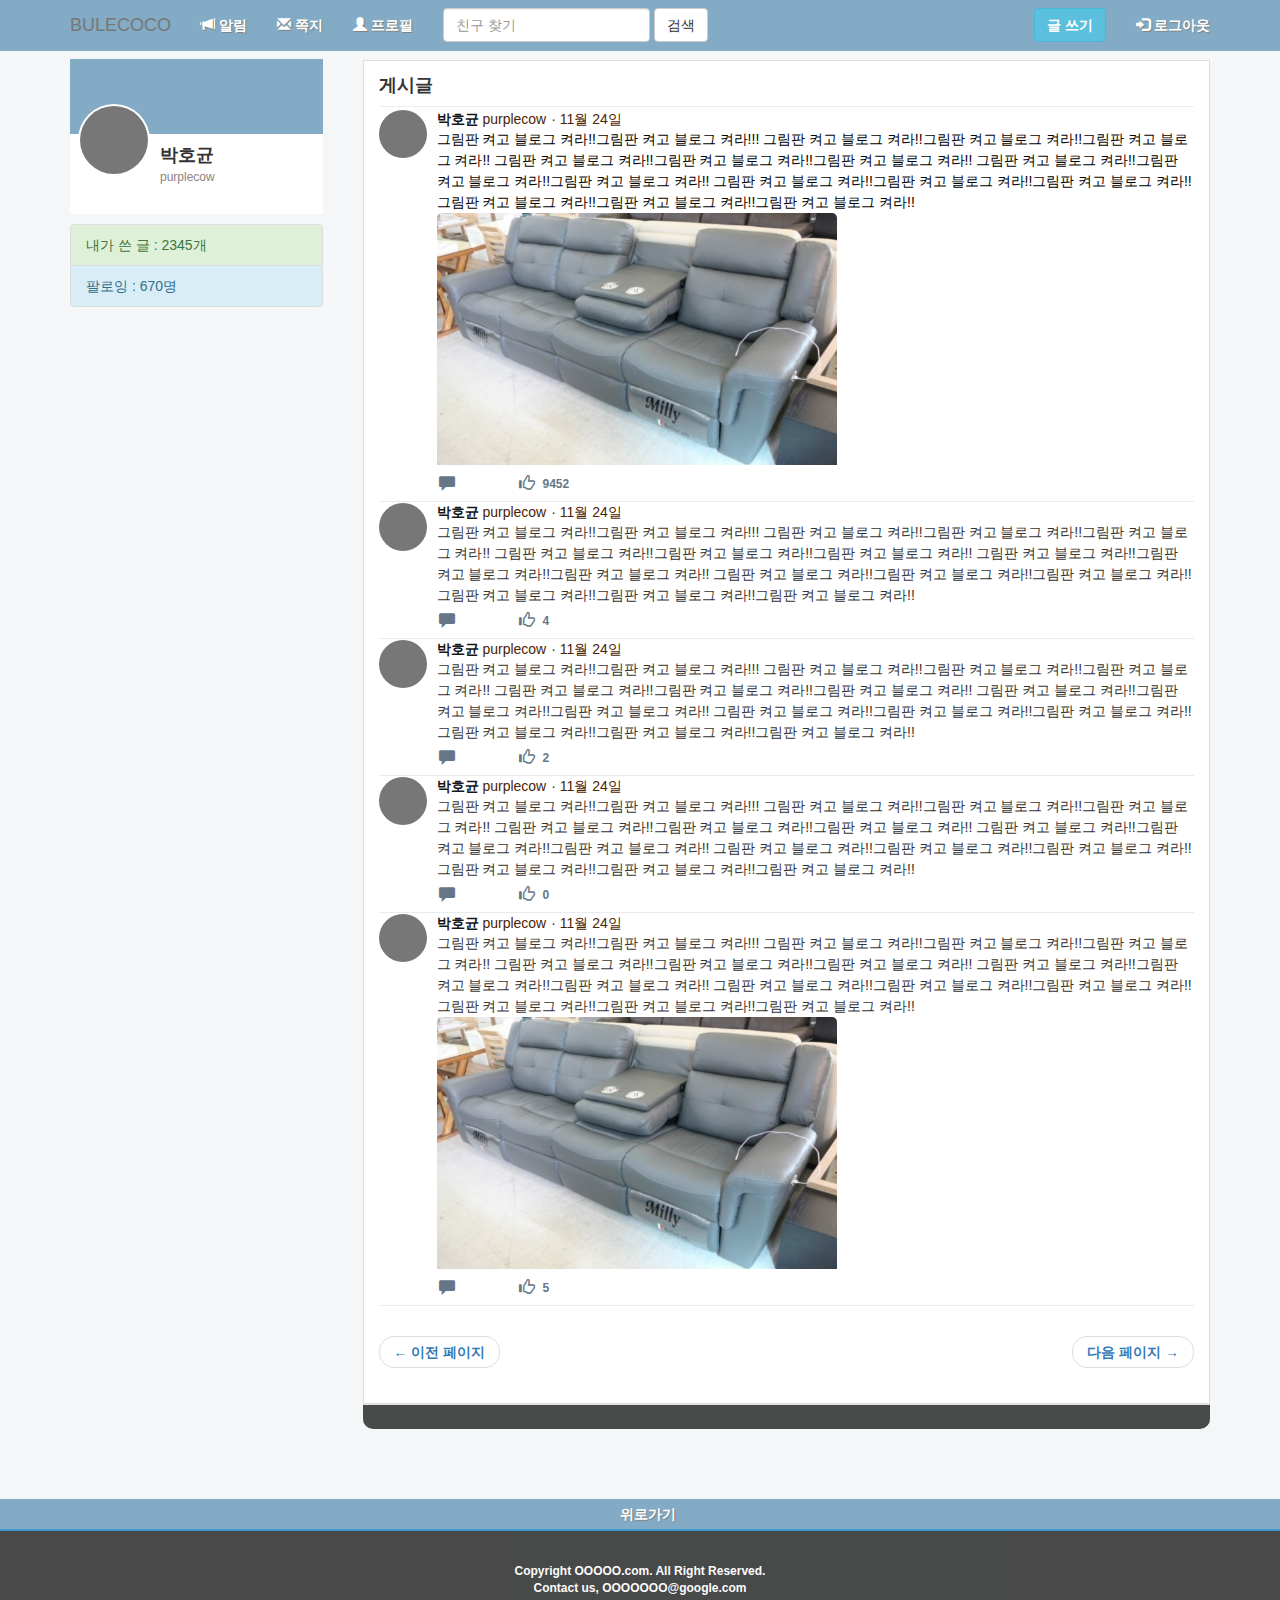
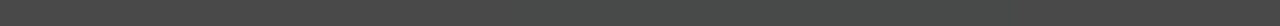
<file: html/index.html>
<!DOCTYPE html>
<html lang="ko">

<head>
  <meta charset="utf-8">
  <meta http-equiv="X-UA-Compatible" content="IE=edge">
  <meta name="viewport" content="width=device-width, initial-scale=1">
  <title>SNS Project</title>
  <link href="../css/bootstrap.min.css" rel="stylesheet">
  <link href="../css/style.css" rel="stylesheet" />

</head>

<body>

  <nav class="navbar navbar-default navbar-fixed-top" style="background-color:#83abc6;">
    <div class="container center-block">
      <!-- Brand and toggle get grouped for better mobile display -->
      <div class="navbar-header">
        <button type="button" class="navbar-toggle collapsed" data-toggle="collapse" data-target="#bs-example-navbar-collapse-1">
          <span class="sr-only">Toggle navigation</span>
          <span class="icon-bar"></span>
          <span class="icon-bar"></span>
          <span class="icon-bar"></span>
        </button>
        <a class="navbar-brand" href="#">BULECOCO</a>
      </div>
      <!-- Collect the nav links, forms, and other content for toggling -->
      <div class="collapse navbar-collapse" id="bs-example-navbar-collapse-1">
        <ul class="nav navbar-nav">
          <li>
            <a href="#" data-toggle="dropdown" aria-haspopup="true" aria-expanded="false" style="font-weight: bold; color:white; text-shadow: 1px 1px 1px grey;">
              <span class="glyphicon glyphicon-bullhorn"></span>&nbsp;알림
            </a>
            <span class="caret"></span>
            <ul class="dropdown-menu" role="menu" aria-labelledby="dLabel">
              <a href="#">
                <li class="nav_dropdown_menu_li">
                  <div class="row" style="width: 100%">
                    <img class="nav_content_img" src="../img/circle.gif" />
                    <div class="nav_text">
                      <div class="nav_text_box1">
                        <div class="text_count">
                          <span><strong>사용자</strong>님이 <strong>장소</strong>에 게시글을 올렸습니다.</span>
                        </div>
                      </div>
                      <div class="nav_text_box2">
                        <span>오전 4:49 - 2017년 11월 24일</span>
                      </div>
                    </div>
                  </div>
                </li>
              </a>
              <a href="#">
                <li class="nav_dropdown_menu_li">
                  <div class="row" style="width: 100%">
                    <img class="nav_content_img" src="../img/circle.gif" />
                    <div class="nav_text">
                      <div class="nav_text_box1">
                        <div class="text_count">
                          <span><strong>사용자</strong>님이 <strong>장소</strong>에 게시글을 올렸습니다.</span>
                        </div>
                      </div>
                      <div class="nav_text_box2">
                        <span>오전 4:49 - 2017년 11월 24일</span>
                      </div>
                    </div>
                  </div>
                </li>
              </a>
              <a href="#">
                <li class="nav_dropdown_menu_li">
                  <div class="row" style="width: 100%">
                    <img class="nav_content_img" src="../img/circle.gif" />
                    <div class="nav_text">
                      <div class="nav_text_box1">
                        <div class="text_count">
                          <span><strong>사용자</strong>님이 <strong>장소</strong>에 게시글을 올렸습니다.</span>
                        </div>
                      </div>
                      <div class="nav_text_box2">
                        <span>오전 4:49 - 2017년 11월 24일</span>
                      </div>
                    </div>
                  </div>
                </li>
              </a>

            </ul>
          </li>


          <li>
            <a href="#" data-toggle="dropdown" aria-haspopup="true" aria-expanded="false" style="font-weight: bold; color:white; text-shadow: 1px 1px 1px grey;">
              <span class="glyphicon glyphicon-envelope"></span>&nbsp;쪽지
            </a>

            <span class="caret"></span>
            <ul class="dropdown-menu" role="menu" aria-labelledby="dLabel">
              <a href="#">
                <li class="nav_dropdown_menu_li">
                  <div class="row" style="width: 100%">
                    <img class="nav_content_img" src="../img/circle.gif" />
                    <div class="nav_text">
                      <div class="nav_text_box1">
                        <span><strong>사용자</strong></span>
                      </div>
                      <div class="nav_text_box2">
                        <div class="text_count">
                          <span>다했다했다했다했다했다했다했다했다했다했다했다했다</span>
                        </div>
                      </div>
                      <div class="nav_text_box3">
                        <span>12월 1일</span>
                      </div>
                    </div>
                  </div>
                </li>
              </a>
              <a href="#">
                <li class="nav_dropdown_menu_li">
                  <div class="row" style="width: 100%">
                    <img class="nav_content_img" src="../img/circle.gif" />
                    <div class="nav_text">
                      <div class="nav_text_box1">
                        <span><strong>사용자</strong></span>
                      </div>
                      <div class="nav_text_box2">
                        <div class="text_count">
                          <span>다했다했다했다했다했다했다했다했다했다했다했다했다</span>
                        </div>
                      </div>
                      <div class="nav_text_box3">
                        <span>12월 1일</span>
                      </div>
                    </div>
                  </div>
                </li>
              </a>
              <a href="#">
                <li class="nav_dropdown_menu_li">
                  <div class="row" style="width: 100%">
                    <img class="nav_content_img" src="../img/circle.gif" />
                    <div class="nav_text">
                      <div class="nav_text_box1">
                        <span><strong>사용자</strong></span>
                      </div>
                      <div class="nav_text_box2">
                        <div class="text_count">
                          <span>다했다했다했다했다했다했다했다했다했다했다했다했다</span>
                        </div>
                      </div>
                      <div class="nav_text_box3">
                        <span>12월 1일</span>
                      </div>
                    </div>
                  </div>
                </li>
              </a>

            </ul>
          </li>

          <li>
            <a href="#" data-toggle="modal" data-target="#profileModal" style="font-weight: bold; color:white; text-shadow: 1px 1px 1px grey; outline: none;">
              <span class="glyphicon glyphicon-user"></span>&nbsp;프로필
            </a>
            <!-- Modal -->
            <div class="modal fade" id="profileModal" tabindex="-1" role="dialog" aria-labelledby="profileModalLabel" aria-hidden="true">
              <div class="modal-dialog" role="document">

                <!-- profile view -->
                <div class="panel panel-profile">


                  <!-- profile body -->
                  <div class="panel-body">
                    <button type="button" class="close" data-dismiss="modal" aria-label="Close"><span aria-hidden="true">&times;</span></button>
                    <div class="row">
                      <div class="col-lg-12">

                        <!-- profile form -->
                        <form id="profile-form" action="#" method="post" role="form">
                          <h2>프로필 수정</h2>

                          <!-- insert id -->
                          <div class="form-group">
                            <input type="text" name="id" id="id" tabindex="1" class="form-control" placeholder="아이디" value="">
                          </div>

                          <!-- insert username -->
                          <div class="form-group">
                            <input type="text" name="username" id="username" tabindex="1" class="form-control" placeholder="닉네임" value="">
                          </div>

                          <!-- insert email -->
                          <div class="form-group">
                            <input type="email" name="email" id="email" tabindex="1" class="form-control" placeholder="이메일" value="">
                          </div>

                          <!-- insert password -->
                          <div class="form-group">
                            <input type="password" name="password" id="password" tabindex="2" class="form-control" placeholder="비밀번호">
                          </div>

                          <!-- register button -->
                          <div class="form-group">
                            <div class="row">
                              <div class="col-sm-6 col-sm-offset-3">
                                <input type="submit" name="profile-submit" id="profile-submit" tabindex="4" class="form-control btn btn-profile" value="정보수정">
                              </div>
                            </div>
                          </div>

                        </form>
                        <!-- end of profile form -->
                      </div>
                    </div>
                  </div>
                  <!-- end of profile body -->
                </div>
                <!-- end of profile view -->
              </div>
              <!-- end of modal-dialog -->
            </div>
            <!-- end of modal fade & modal -->

          </li>
        </ul>
        <form class="navbar-form navbar-left" role="search">
          <div class="form-group">
            <label class="sr-only" for="form-control">친구 찾기</label>
            <input type="text" class="form-control" placeholder="친구 찾기">
          </div>
          <button type="submit" class="btn btn-default">검색</button>
        </form>
        <ul class="nav navbar-nav navbar-right">
          <li><a href="#" style="font-weight: bold; color:white; text-shadow: 1px 1px 1px grey;"><span class="glyphicon glyphicon-log-in"></span>&nbsp;로그아웃</a></li>
        </ul>
        <form class="navbar-form navbar-right">
          <button type="button" class="btn btn-info" data-toggle="modal" data-target="#writeModal" style="font-weight:bold; outline: none;">
            글 쓰기
          </button>

          <!-- Modal -->
          <div class="modal fade" id="writeModal" tabindex="-1" role="dialog" aria-labelledby="myModalLabel" aria-hidden="true">
            <div class="modal-dialog">
              <div class="modal-content">
                <div class="modal-header" style="background-color:#83abc6; border-radius: 6px 6px 0 0;">
                  <button type="button" class="close" data-dismiss="modal" aria-label="Close"><span aria-hidden="true">&times;</span></button>
                  <h4 class="modal-title" id="writeLabel" style="color: #fff;">게시글 쓰기</h4>
                </div>
                <form id="write-form" action="#" method="post" role="form">
                  <div class="modal-body">
                    <textarea rows="44" name="status" class="writeTextArea"></textarea>
                  </div>
                  <div class="modal-footer">
                    <button type="button" class="btn btn-default" data-toggle="tooltip" data-placement="top" title="사진 또는 동영상 추가하기" style="float:left;">
                    <span class="glyphicon glyphicon-picture"></span>
                  </button>
                    <button type="button" class="btn btn-default" data-dismiss="modal">취소</button>
                    <button type="button" class="btn btn-primary">저장</button>
                  </div>
                </form>
              </div>
            </div>
          </div>
        </form>

      </div>
      <!-- /.navbar-collapse -->
    </div>
    <!-- /.container-fluid -->
  </nav>
  <!-- end of nav -->

  <div class="container">
    <div class="row">
      <div class="col-md-3">
        <div class="sidebar">
          <div class="sidebarProfile">
            <a class="profileCardLink" href="#" aria-hidden="true"></a>
            <div class="profileCardContent">
              <a class="profileImgLink" href="#" title="nickname" aria-hidden="true">
                <img src="../img/circle.gif" alt="70x70" class="img-circle" width="70" height="70">
              </a>

              <div class="profileUseridAndNick">
                <div class="userid">
                  <a href="#" style="color: inherit!important;">박호균</a>
                </div>
                <span class="userNick">
                  <a class="uN" href="#">purplecow</a>
                </span>
              </div>

            </div>
          </div>
        </div>

        <div class="sidebar2">
          <div class="list-group">
            <a href="#" class="list-group-item list-group-item-success" data-toggle="tooltip" data-placement="top" title="내가 쓴 글 2345개">
            내가 쓴 글 : 2345개
          </a>
            <a href="#" class="list-group-item list-group-item-info" data-toggle="modal" data-target="#followModal" title="팔로잉 670명">
            팔로잉 : 670명
          </a>
          </div>

          <!-- Modal -->
          <div class="modal fade" id="followModal" tabindex="-1" role="dialog" aria-labelledby="myModalLabel" aria-hidden="true">
            <div class="modal-dialog">
              <div class="modal-content">
                <div class="modal-header" style="background-color:#83abc6; border-radius: 6px 6px 0 0;">
                  <button type="button" class="close" data-dismiss="modal" aria-label="Close"><span aria-hidden="true">&times;</span></button>
                  <h4 class="modal-title" id="writeLabel" style="color: #fff;">팔로잉 목록</h4>
                </div>

                <div class="modal-body">
                  <table class="table table-hover">
                    <thead>
                      <tr>
                        <th>No</th>
                        <th>아이디</th>
                        <th>닉네임</th>
                        <th>#</th>
                      </tr>
                    </thead>
                    <tbody>
                      <tr>
                        <td>1</td>
                        <td>박호균</td>
                        <td>purplecow</td>
                        <td>언팔로우</td>
                      </tr>
                      <tr>
                        <td>2</td>
                        <td>한광식</td>
                        <td>Mugunghwa</td>
                        <td>언팔로우</td>
                      </tr>
                      <tr>
                        <td>3</td>
                        <td>조재형</td>
                        <td>BNF KOREA</td>
                        <td>언팔로우</td>
                      </tr>
                      <tr>
                        <td>4</td>
                        <td>김준기</td>
                        <td>넷오우션</td>
                        <td>언팔로우</td>
                      </tr>
                      <tr>
                        <td>5</td>
                        <td>블루코코</td>
                        <td>BLUECOCO</td>
                        <td>언팔로우</td>
                      </tr>
                    </tbody>
                  </table>
                </div>
                <div class="modal-footer">
                  <button type="button" class="btn btn-primary" data-dismiss="modal">확인</button>
                </div>
                </form>
              </div>
            </div>
          </div>


        </div>
      </div>
      <div class="col-md-9">
        <div class="main_content_wrap">
          <div class="main_contents">
            <div class="page-header" style="margin:0px; padding-bottom:0px;">
              <h4 style="font-weight:bold;">게시글</h4>
            </div>
            <div class="timeline">
              <ol class="timeline">
                <li class="timeline_li" onMouseOver="this.style.backgroundColor='#f5f8fa';" onMouseOut="this.style.backgroundColor='#fff'">
                  <div class="tl_text">
                    <div class="content" style="margin-left:58px;">

                      <!-- 글 작정자 정보 영역 -->
                      <div class="row">
                        <div class="col-md-12">
                          <div class="content_header" style="display: flex;">
                            <a href="#" style="margin-right:5px;">
                           <img class="content_img" src="../img/circle.gif" />
                           <span class="nameGroup">
                             <strong class="uid">박호균</strong>
                           </span>
                           <span class="uname">
                              <b style="font-weight: normal">purplecow</b>
                           </span>
                         </a>
                            <small class="time" data-toggle="tooltip" data-placement="top" title="오전 4:49 - 2017년 11월 24일">
                            · 11월 24일
                         </small>
                          </div>
                        </div>
                      </div>
                      <!-- End of content_header -->

                      <!-- 글 본문 영역 -->
                      <div class="row">
                        <div class="col-md-12">

                          <!-- 모달 선택 영역 -->
                          <a href="#" style="color:#000;">
                            <div class="iconBox" data-toggle="modal" data-target="#subModal">

                              <!-- 본문 글 영역 -->
                              <div>
                                <p class="text_box">
                                  그림판 켜고 블로그 켜라!!그림판 켜고 블로그 켜라!!! 그림판 켜고 블로그 켜라!!그림판 켜고 블로그 켜라!!그림판 켜고 블로그 켜라!! 그림판 켜고 블로그 켜라!!그림판 켜고 블로그 켜라!!그림판 켜고 블로그 켜라!! 그림판 켜고 블로그 켜라!!그림판 켜고 블로그 켜라!!그림판 켜고 블로그 켜라!! 그림판 켜고 블로그 켜라!!그림판 켜고 블로그 켜라!!그림판 켜고 블로그 켜라!! 그림판 켜고 블로그 켜라!!그림판 켜고 블로그 켜라!!그림판 켜고
                                  블로그 켜라!!
                                </p>
                              </div>

                              <!-- 본문 이미지 영역 -->
                              <div class="imgBoxContainer">
                                <div class="imgBox">
                                  <div class="soleImg">
                                    <div class="imgInnerContainer">
                                      <img src="../img/f029.png" style="width:100%; height:100%" />
                                    </div>
                                  </div>
                                </div>
                              </div>
                            </div>
                          </a>

                          <!-- 글 본문 모달 -->
                          <div class="modal fade" id="subModal" tabindex="-1" role="dialog" aria-labelledby="myModalLabel" aria-hidden="true">
                            <div class="modal-dialog">
                              <div class="modal-content">
                                <div class="modal-header" style="background-color:#83abc6; border-radius: 6px 6px 0 0;">
                                  <button type="button" class="close" data-dismiss="modal" aria-label="Close"><span aria-hidden="true">&times;</span></button>
                                  <h4 class="modal-title" id="replyLabel" style="color: #fff;">세부 페이지</h4>
                                </div>
                                <form id="reply-form" action="#" method="post" role="form">
                                  <div class="modal-body">

                                    <!-- 모달 글 영역-->
                                    <div class="row">

                                      <div class="content_header" style="display: flex;">

                                        <img class="reply_content_img" src="../img/circle.gif" />
                                        <span class="reply_nameGroup">
                                       <a href="#"><strong class="uid">박호균</strong></a>
                                     </span>
                                        <span class="reply_uname">
                                        <b>purplecow</b>
                                     </span>
                                        <small class="reply_time" data-toggle="tooltip" data-placement="top" title="오전 4:49 - 2017년 11월 24일">
                                          · 11월 24일
                                         </small>
                                      </div>
                                      <div class="reply_text_box">
                                        <p>
                                          그림판 켜고 블로그 켜라!!그림판 켜고 블로그 켜라!!! 그림판 켜고 블로그 켜라!!그림판 켜고 블로그 켜라!!그림판 켜고 블로그 켜라!! 그림판 켜고 블로그 켜라!!그림판 켜고 블로그 켜라!!그림판 켜고 블로그 켜라!! 그림판 켜고 블로그 켜라!!그림판 켜고 블로그 켜라!!그림판 켜고 블로그 켜라!! 그림판 켜고 블로그 켜라!!그림판 켜고 블로그 켜라!!그림판 켜고 블로그 켜라!! 그림판 켜고 블로그 켜라!!그림판 켜고 블로그 켜라!!그림판 켜고
                                          블로그 켜라!!
                                        </p>
                                      </div>

                                      <!-- 세부페이지 모달 그림 영역 -->
                                      <div class="row">
                                        <div class="col-md-11" style="margin-left:58px;">
                                          <div class="imgBoxContainer">
                                            <div class="imgBox">
                                              <div class="soleImg">
                                                <div class="imgInnerContainer">
                                                  <img src="../img/f029.png" style="width:100%; height:100%" />
                                                </div>
                                              </div>
                                            </div>
                                          </div>
                                        </div>
                                      </div>
                                    </div>

                                    <!-- 세부페이지 댓글 확인 영역 -->
                                    <div class="row">
                                      <div class="col-md-11">
                                        <table class="table">
                                          <tr>
                                            <td style="width: 10%;">김준기</td>
                                            <td style="width: 90%;">...................</td>
                                          </tr>
                                          <tr>
                                            <td style="width: 10%;">김준기</td>
                                            <td style="width: 90%;">...................</td>
                                          </tr>
                                          <tr>
                                            <td style="width: 10%;">김준기</td>
                                            <td style="width: 90%;">...................</td>
                                          </tr>
                                        </table>
                                      </div>
                                    </div>

                                    <!-- 세부페이지 댓글 텍스트 영역 -->
                                    <div class="row">
                                      <div class="reply-row-textArea">
                                        <textarea rows="44" name="status" class="writeTextArea"></textarea>
                                      </div>
                                    </div>
                                  </div>
                                  <div class="modal-footer">
                                    <button type="button" class="btn btn-default" data-toggle="tooltip" data-placement="top" title="사진 또는 동영상 추가하기" style="float:left;">
                              <span class="glyphicon glyphicon-picture"></span>
                            </button>
                                    <button type="button" class="btn btn-default" data-dismiss="modal">취소</button>
                                    <button type="button" class="btn btn-primary">저장</button>
                                  </div>
                                </form>
                              </div>
                            </div>
                          </div>
                        </div>


                      </div>

                      <!-- 댓글달기 & 따봉 영역 -->
                      <div class="row">
                        <div class="col-md-12">

                          <!-- 댓글달기 버튼 영역 -->
                          <div class="content_footer">
                            <div class="button_list">
                              <div class="reply_btn">
                                <a href="#" class="btn2" data-toggle="tooltip" data-placement="top" title="댓글달기">
                                  <div class="iconBox" data-toggle="modal" data-target="#replyModal">
                                    <span class="glyphicon glyphicon-comment" aria-hidden="true"> </span>
                                  </div>
                                </a>
                              </div>

                              <!-- 댓글달기 모달 -->
                              <div class="modal fade" id="replyModal" tabindex="-1" role="dialog" aria-labelledby="myModalLabel" aria-hidden="true">
                                <div class="modal-dialog">
                                  <div class="modal-content">
                                    <div class="modal-header" style="background-color:#83abc6; border-radius: 6px 6px 0 0;">
                                      <button type="button" class="close" data-dismiss="modal" aria-label="Close"><span aria-hidden="true">&times;</span></button>
                                      <h4 class="modal-title" id="replyLabel" style="color: #fff;">댓글 쓰기</h4>
                                    </div>
                                    <form id="reply-form" action="#" method="post" role="form">
                                      <div class="modal-body">
                                        <div class="row">

                                          <div class="content_header" style="display: flex;">

                                            <img class="reply_content_img" src="../img/circle.gif" />
                                            <span class="reply_nameGroup">
                                               <a href="#"><strong class="uid">박호균</strong></a>
                                             </span>
                                            <span class="reply_uname">
                                                <b>purplecow</b>
                                             </span>

                                            <small class="reply_time" data-toggle="tooltip" data-placement="top" title="오전 4:49 - 2017년 11월 24일">
                                              · 11월 24일
                                           </small>
                                          </div>
                                          <div class="reply_text_box">
                                            <p>
                                              그림판 켜고 블로그 켜라!!그림판 켜고 블로그 켜라!!! 그림판 켜고 블로그 켜라!!그림판 켜고 블로그 켜라!!그림판 켜고 블로그 켜라!! 그림판 켜고 블로그 켜라!!그림판 켜고 블로그 켜라!!그림판 켜고 블로그 켜라!! 그림판 켜고 블로그 켜라!!그림판 켜고 블로그 켜라!!그림판 켜고 블로그 켜라!! 그림판 켜고 블로그 켜라!!그림판 켜고 블로그 켜라!!그림판 켜고 블로그 켜라!! 그림판 켜고 블로그 켜라!!그림판 켜고 블로그 켜라!!그림판 켜고
                                              블로그 켜라!!
                                            </p>
                                          </div>

                                        </div>
                                        <div class="row">
                                          <div class="reply-row-textArea">
                                            <textarea rows="44" name="status" class="writeTextArea"></textarea>
                                          </div>
                                        </div>
                                      </div>
                                      <div class="modal-footer">
                                        <button type="button" class="btn btn-default" data-toggle="tooltip" data-placement="top" title="사진 또는 동영상 추가하기" style="float:left;">
                                      <span class="glyphicon glyphicon-picture"></span>
                                    </button>
                                        <button type="button" class="btn btn-default" data-dismiss="modal">취소</button>
                                        <button type="button" class="btn btn-primary">저장</button>
                                      </div>
                                    </form>
                                  </div>
                                </div>
                              </div>

                              <!-- 따봉 버튼 영역 -->
                              <div class="ddabong" style="min-width:26px; display: inline-block;">
                                <a href="#" class="btn2" data-toggle="tooltip" data-placement="top" title="따봉">
                                  <div class="iconBox">
                                    <span class="glyphicon glyphicon-thumbs-up" aria-hidden="true"></span>
                                  </div>
                                </a>
                                <span class="ddabongCnt">
                                    9452
                                </span>
                              </div>
                            </div>
                          </div>
                        </div>
                      </div>
                    </div>
                  </div>
                </li>
                <!-- end of content1 -->

                <li class="timeline_li" onMouseOver="this.style.backgroundColor='#f5f8fa';" onMouseOut="this.style.backgroundColor='#fff'">
                  <div class="tl_text">
                    <div class="content" style="margin-left:58px;">
                      <div class="content_header" style="display: flex;">
                        <a href="#" style="margin-right:5px;">
                           <img class="content_img" src="../img/circle.gif" />
                           <span class="nameGroup">
                             <strong class="uid">박호균</strong>
                           </span>
                           <span class="uname">
                              <b style="font-weight: normal">purplecow</b>
                           </span>
                         </a>
                        <small class="time" data-toggle="tooltip" data-placement="top" title="오전 4:49 - 2017년 11월 24일">
                            · 11월 24일
                         </small>
                      </div>
                      <!-- End of content_header -->
                      <div>
                        <p class="text_box">
                          그림판 켜고 블로그 켜라!!그림판 켜고 블로그 켜라!!! 그림판 켜고 블로그 켜라!!그림판 켜고 블로그 켜라!!그림판 켜고 블로그 켜라!! 그림판 켜고 블로그 켜라!!그림판 켜고 블로그 켜라!!그림판 켜고 블로그 켜라!! 그림판 켜고 블로그 켜라!!그림판 켜고 블로그 켜라!!그림판 켜고 블로그 켜라!! 그림판 켜고 블로그 켜라!!그림판 켜고 블로그 켜라!!그림판 켜고 블로그 켜라!! 그림판 켜고 블로그 켜라!!그림판 켜고 블로그 켜라!!그림판 켜고
                          블로그 켜라!!
                        </p>
                      </div>
                      <div class="content_footer">
                        <div class="button_list">
                          <div class="reply_btn">
                            <a href="#" class="btn2" data-toggle="tooltip" data-placement="top" title="댓글달기">
                              <div class="iconBox">
                                <span class="glyphicon glyphicon-comment" aria-hidden="true"> </span>
                              </div>
                            </a>
                          </div>
                          <div class="ddabong" style="min-width:26px; display: inline-block;">
                            <a href="#" class="btn2" data-toggle="tooltip" data-placement="top" title="따봉">
                              <div class="iconBox">
                                <span class="glyphicon glyphicon-thumbs-up" aria-hidden="true"> </span>
                              </div>
                            </a>
                            <span class="ddabongCnt">
                                    4
                                </span>
                          </div>
                        </div>
                      </div>
                    </div>
                  </div>
                </li>
                <!-- end of content1 -->


                <li class="timeline_li" onMouseOver="this.style.backgroundColor='#f5f8fa';" onMouseOut="this.style.backgroundColor='#fff'">
                  <div class="tl_text">
                    <div class="content" style="margin-left:58px;">
                      <div class="content_header" style="display: flex;">
                        <a href="#" style="margin-right:5px;">
                           <img class="content_img" src="../img/circle.gif" />
                           <span class="nameGroup">
                             <strong class="uid">박호균</strong>
                           </span>
                           <span class="uname">
                              <b style="font-weight: normal">purplecow</b>
                           </span>
                         </a>
                        <small class="time" data-toggle="tooltip" data-placement="top" title="오전 4:49 - 2017년 11월 24일">
                            · 11월 24일
                         </small>
                      </div>
                      <!-- End of content_header -->
                      <div>
                        <p class="text_box">
                          그림판 켜고 블로그 켜라!!그림판 켜고 블로그 켜라!!! 그림판 켜고 블로그 켜라!!그림판 켜고 블로그 켜라!!그림판 켜고 블로그 켜라!! 그림판 켜고 블로그 켜라!!그림판 켜고 블로그 켜라!!그림판 켜고 블로그 켜라!! 그림판 켜고 블로그 켜라!!그림판 켜고 블로그 켜라!!그림판 켜고 블로그 켜라!! 그림판 켜고 블로그 켜라!!그림판 켜고 블로그 켜라!!그림판 켜고 블로그 켜라!! 그림판 켜고 블로그 켜라!!그림판 켜고 블로그 켜라!!그림판 켜고
                          블로그 켜라!!
                        </p>
                      </div>
                      <div class="content_footer">
                        <div class="button_list">
                          <div class="reply_btn">
                            <a href="#" class="btn2" data-toggle="tooltip" data-placement="top" title="댓글달기">
                              <div class="iconBox">
                                <span class="glyphicon glyphicon-comment" aria-hidden="true"> </span>
                              </div>
                            </a>
                          </div>
                          <div class="ddabong" style="min-width:26px; display: inline-block;">
                            <a href="#" class="btn2" data-toggle="tooltip" data-placement="top" title="따봉">
                              <div class="iconBox">
                                <span class="glyphicon glyphicon-thumbs-up" aria-hidden="true"> </span>
                              </div>
                            </a>
                            <span class="ddabongCnt">
                                    2
                                </span>
                          </div>
                        </div>
                      </div>
                    </div>
                  </div>
                </li>
                <!-- end of content1 -->

                <li class="timeline_li" onMouseOver="this.style.backgroundColor='#f5f8fa';" onMouseOut="this.style.backgroundColor='#fff'">
                  <div class="tl_text">
                    <div class="content" style="margin-left:58px;">
                      <div class="content_header" style="display: flex;">
                        <a href="#" style="margin-right:5px;">
                           <img class="content_img" src="../img/circle.gif" />
                           <span class="nameGroup">
                             <strong class="uid">박호균</strong>
                           </span>
                           <span class="uname">
                              <b style="font-weight: normal">purplecow</b>
                           </span>
                         </a>
                        <small class="time" data-toggle="tooltip" data-placement="top" title="오전 4:49 - 2017년 11월 24일">
                            · 11월 24일
                         </small>
                      </div>
                      <!-- End of content_header -->
                      <div>
                        <p class="text_box">
                          그림판 켜고 블로그 켜라!!그림판 켜고 블로그 켜라!!! 그림판 켜고 블로그 켜라!!그림판 켜고 블로그 켜라!!그림판 켜고 블로그 켜라!! 그림판 켜고 블로그 켜라!!그림판 켜고 블로그 켜라!!그림판 켜고 블로그 켜라!! 그림판 켜고 블로그 켜라!!그림판 켜고 블로그 켜라!!그림판 켜고 블로그 켜라!! 그림판 켜고 블로그 켜라!!그림판 켜고 블로그 켜라!!그림판 켜고 블로그 켜라!! 그림판 켜고 블로그 켜라!!그림판 켜고 블로그 켜라!!그림판 켜고
                          블로그 켜라!!
                        </p>
                      </div>
                      <div class="content_footer">
                        <div class="button_list">
                          <div class="reply_btn">
                            <a href="#" class="btn2" data-toggle="tooltip" data-placement="top" title="댓글달기">
                              <div class="iconBox">
                                <span class="glyphicon glyphicon-comment" aria-hidden="true"> </span>
                              </div>
                            </a>
                          </div>
                          <div class="ddabong" style="min-width:26px; display: inline-block;">
                            <a href="#" class="btn2" data-toggle="tooltip" data-placement="top" title="따봉">
                              <div class="iconBox">
                                <span class="glyphicon glyphicon-thumbs-up" aria-hidden="true"> </span>
                              </div>
                            </a>
                            <span class="ddabongCnt">
                                    0
                                </span>
                          </div>
                        </div>
                      </div>
                    </div>
                  </div>
                </li>
                <!-- end of content1 -->

                <li class="timeline_li" onMouseOver="this.style.backgroundColor='#f5f8fa';" onMouseOut="this.style.backgroundColor='#fff'">
                  <div class="tl_text">
                    <div class="content" style="margin-left:58px;">
                      <div class="content_header" style="display: flex;">
                        <a href="#" style="margin-right:5px;">
                           <img class="content_img" src="../img/circle.gif" />
                           <span class="nameGroup">
                             <strong class="uid">박호균</strong>
                           </span>
                           <span class="uname">
                              <b style="font-weight: normal">purplecow</b>
                           </span>
                         </a>
                        <small class="time" data-toggle="tooltip" data-placement="top" title="오전 4:49 - 2017년 11월 24일">
                            · 11월 24일
                         </small>
                      </div>
                      <!-- End of content_header -->
                      <div>
                        <p class="text_box">
                          그림판 켜고 블로그 켜라!!그림판 켜고 블로그 켜라!!! 그림판 켜고 블로그 켜라!!그림판 켜고 블로그 켜라!!그림판 켜고 블로그 켜라!! 그림판 켜고 블로그 켜라!!그림판 켜고 블로그 켜라!!그림판 켜고 블로그 켜라!! 그림판 켜고 블로그 켜라!!그림판 켜고 블로그 켜라!!그림판 켜고 블로그 켜라!! 그림판 켜고 블로그 켜라!!그림판 켜고 블로그 켜라!!그림판 켜고 블로그 켜라!! 그림판 켜고 블로그 켜라!!그림판 켜고 블로그 켜라!!그림판 켜고
                          블로그 켜라!!
                        </p>
                      </div>
                      <div class="imgBoxContainer">
                        <div class="imgBox">
                          <div class="soleImg">
                            <div class="imgInnerContainer">
                              <img src="../img/f029.png" style="width:100%; height:100%" />
                            </div>
                          </div>
                        </div>
                      </div>
                      <div class="content_footer">
                        <div class="button_list">
                          <div class="reply_btn">
                            <a href="#" class="btn2" data-toggle="tooltip" data-placement="top" title="댓글달기">
                              <div class="iconBox">
                                <span class="glyphicon glyphicon-comment" aria-hidden="true"> </span>
                              </div>
                            </a>
                          </div>
                          <div class="ddabong" style="min-width:26px; display: inline-block;">
                            <a href="#" class="btn2" data-toggle="tooltip" data-placement="top" title="따봉">
                              <div class="iconBox">
                                <span class="glyphicon glyphicon-thumbs-up" aria-hidden="true"> </span>
                              </div>
                            </a>
                            <span class="ddabongCnt">
                                  5
                                </span>
                          </div>
                        </div>
                      </div>
                    </div>
                  </div>
                </li>
                <!-- end of content1 -->

              </ol>
            </div>
            <nav>
              <ul class="pager" style="margin-top:30px;">
                <li class="previous" style="font-weight:bold;"><a href="#"><span aria-hidden="true">&larr;</span>&nbsp;이전 페이지</a></li>
                <li class="next" style="font-weight:bold;"><a href="#">다음 페이지 <span aria-hidden="true">&rarr;</span></a></li>
              </ul>
            </nav>
          </div>
        </div>
        <div class="content_bottom"> </div>
      </div>
    </div>
  </div>

  <footer class="footer" style="border-bottom: #3c98d4 2px solid;">
    <div class="container" style="position:relative;">
      <ul class="bottom_ul">
        <li style="text-align:center; float: left; position: relative;">
          <a href="#" class="MOVE_TOP_BTN">위로가기</a>
        </li>
      </ul>
    </div>
    </div>
  </footer>
  <footer class="footer" style="height:95px; margin-top: 0px; position: absolute;
        left: 0px; width: 100%; background: black; opacity: 0.7;">
    <div class="container">
      <div class="bottom_copyright">
        <p class="text-muted">
          Copyright OOOOO.com. All Right Reserved.</br>
          Contact us, OOOOOOO@google.com
        </p>
      </div>
    </div>
    </div>
  </footer>

  <script src="https://ajax.googleapis.com/ajax/libs/jquery/1.11.2/jquery.min.js"></script>
  <script src="../js/bootstrap.min.js"></script>
  <script>
    $('[data-toggle="tooltip"]').tooltip('toggle');
    $('[data-toggle="tooltip"]').tooltip('hide');
  </script>
</body>

</html>
</file>
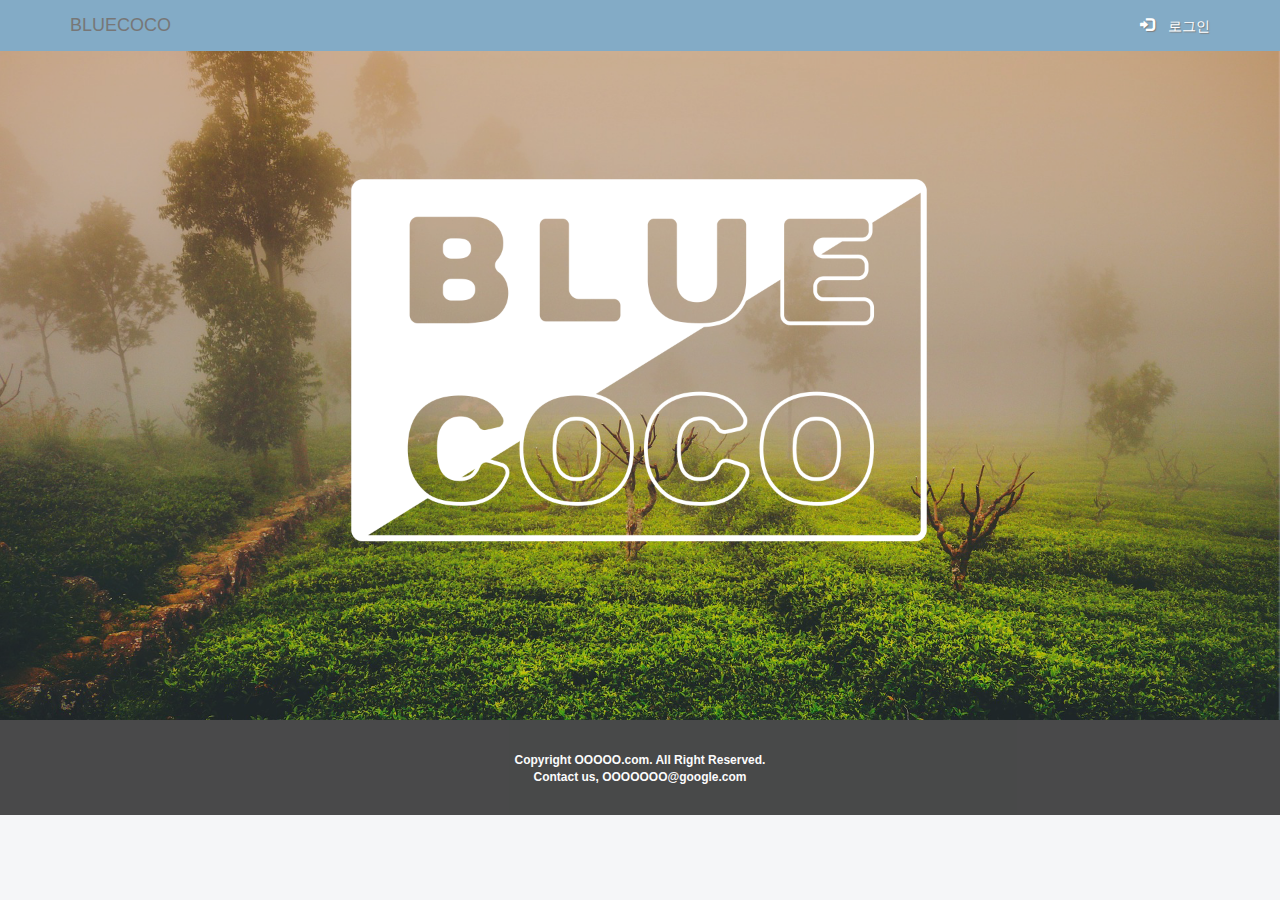
<file: html/login.html>
<!DOCTYPE html>
<html lang="ko">

<head>
  <meta charset="utf-8">
  <meta http-equiv="X-UA-Compatible" content="IE=edge">
  <meta name="viewport" content="width=device-width, initial-scale=1">
  <title>SNS Project</title>
  <link href="../css/bootstrap.min.css" rel="stylesheet">
  <link href="../css/style.css" rel="stylesheet" />
  <link href="../css/login.css" rel="stylesheet" />
</head>

<body>

  <nav class="navbar navbar-default navbar-fixed-top" style="background-color:#83abc6;">
    <div class="container center-block">
      <!-- Brand and toggle get grouped for better mobile display -->
      <div class="navbar-header">
        <button type="button" class="navbar-toggle collapsed" data-toggle="collapse" data-target="#bs-example-navbar-collapse-1">
          <span class="sr-only">Toggle navigation</span>
          <span class="icon-bar"></span>
          <span class="icon-bar"></span>
          <span class="icon-bar"></span>
        </button>
        <a class="navbar-brand" href="#">BLUECOCO</a>
      </div>

      <ul class="nav navbar-nav navbar-right">
        <li>
          <!-- login modal display -->
          <a href="#" data-toggle="modal" data-target="#loginModal" style="color:white; text-shadow: 1px 1px 1px grey; outline:none; ">
              <span class="glyphicon glyphicon-log-in" />&nbsp;로그인
          </a>

          <!-- Modal -->
          <div class="modal fade" id="loginModal" tabindex="-1" role="dialog" aria-labelledby="loginModalLabel" aria-hidden="true">
            <div class="modal-dialog" role="document">

              <!-- login & register view -->
              <div class="panel panel-login">


                <!-- login & register body -->
                <div class="panel-body">
                  <button type="button" class="close" data-dismiss="modal" aria-label="Close"><span aria-hidden="true">&times;</span></button>
                  <div class="row">
                    <div class="col-lg-12">


                      <!-- login form -->
                      <form id="login-form" action="#" method="post" role="form" style="display: block;">
                        <h2>로그인</h2>

                        <!-- insert id -->
                        <div class="form-group">
                          <input type="text" name="id" id="id" tabindex="1" class="form-control" placeholder="사용자 아이디" value="">
                        </div>

                        <!-- insert password -->
                        <div class="form-group">
                          <input type="password" name="password" id="password" tabindex="2" class="form-control" placeholder="비밀번호">
                        </div>

                        <!-- remember id & find password -->
                        <div class="col-xs-6 form-group pull-left checkbox">
                          <input id="checkbox1" type="checkbox" name="remember">
                          <label for="checkbox1">ID 저장</label> ∙
                          <a href="#" class="forgot-password">비밀번호 찾기</a>
                        </div>

                        <!-- login button -->
                        <div class="col-xs-6 form-group pull-right">
                          <input type="submit" name="login-submit" id="login-submit" tabindex="4" class="form-control btn btn-login" value="로그인">
                        </div>

                      </form>
                      <!-- end of login form -->

                      <!-- register form -->
                      <form id="register-form" action="#" method="post" role="form" style="display: none;">
                        <h2>회원가입</h2>

                        <!-- insert id -->
                        <div class="form-group">
                          <input type="text" name="id" id="id" tabindex="1" class="form-control" placeholder="아이디" value="">
                        </div>

                        <!-- insert username -->
                        <div class="form-group">
                          <input type="text" name="username" id="username" tabindex="1" class="form-control" placeholder="닉네임" value="">
                        </div>

                        <!-- insert email -->
                        <div class="form-group">
                          <input type="email" name="email" id="email" tabindex="1" class="form-control" placeholder="이메일" value="">
                        </div>

                        <!-- insert password -->
                        <div class="form-group">
                          <input type="password" name="password" id="password" tabindex="2" class="form-control" placeholder="비밀번호">
                        </div>

                        <!-- register button -->
                        <div class="form-group">
                          <div class="row">
                            <div class="col-sm-6 col-sm-offset-3">
                              <input type="submit" name="register-submit" id="register-submit" tabindex="4" class="form-control btn btn-register" value="회원가입">
                            </div>
                          </div>
                        </div>

                      </form>
                      <!-- end of register form -->
                    </div>
                  </div>
                </div>
                <!-- end of login & register body -->

                <!-- login & register separator -->
                <div class="panel-heading">
                  <div class="row">
                    <div class="col-xs-6 tabs">
                      <a href="#" class="active" id="login-form-link">
                        <div class="login">로그인하기</div>
                      </a>
                    </div>
                    <div class="col-xs-6 tabs">
                      <a href="#" id="register-form-link">
                        <div class="register">회원가입하기</div>
                      </a>
                    </div>
                  </div>
                </div>

              </div>
              <!-- end of login & register view -->

            </div>
            <!-- end of modal-dialog -->
          </div>
          <!-- end of modal fade & modal -->

        </li>
      </ul>

    </div>
    <!-- /.container-fluid -->
  </nav>
  <!-- end of nav -->

  <div class="container-fluid">
    <div class="row">
        <img src="../img/background.png" alt="" style="resize: both; width:100%; max-width:100%; height:auto; float: center; margin:0; padding:0; overflow: auto" />
    </div>
  </div>

  <footer class="footer" style="height:95px; margin-top: 0px; position: absolute; left: 0px; width: 100%; background: black; opacity: 0.7;">
    <div class="container">
      <div class="bottom_copyright">
        <p class="text-muted">
          Copyright OOOOO.com. All Right Reserved.</br>
          Contact us, OOOOOOO@google.com
        </p>
      </div>
    </div>
    </div>
  </footer>

  <script src="https://ajax.googleapis.com/ajax/libs/jquery/1.11.2/jquery.min.js"></script>
  <script src="../js/bootstrap.min.js"></script>
  <script src="../js/login.js"></script>
  <script>
    $('[data-toggle="tooltip"]').tooltip('toggle');
    $('[data-toggle="tooltip"]').tooltip('hide');
  </script>
</body>

</html>
</file>
<file: css/style.css>
body {
  font-family: 나눔고딕, NG, "Apple SD Gothic Neo", sans-serif, '돋움', Helvetica, Dotum;
  background-color: #f5f6f8;
}

body>.container {
  padding-top: 60px;
}

.div {
  display: block;
}

ul.nav a:hover, ul.nav a:focus, ul.nav a:active {
  color: #ffd800 !important;
  font-weight: bold;
}

.sidebar {
  margin-right: 10px;
  margin-bottom: 10px;
}

.sidebar2 {
  margin-right: 10px;
}

.sidebarProfile {
  position: relative;
}

.profileCardLink {
  background-size: 100%;
  background-color: #83abc6;
  height: 75px;
  border-top-left-radius: inherit;
  border-top-right-radius: inherit;
  background-position: 0 50%;
  width: 100%;
  padding: 0;
  margin-top: -1px;
  display: block !important;
}

.profileCardContent {
  height: 80px;
  background-color: rgb(255, 255, 255);
  display: block;
}

.profileImgLink {
  background-color: #fff;
  border-radius: 50%;
  margin: -30px 0 0 8px;
  padding: 1px;
  vertical-align: bottom;
  display: inline-block!important;
  max-width: 100%;
}

.img-circle {
  border-radius: 50%;
  height: 70px;
  width: 70px;
  border: 1px solid #fff;
  box-sizing: border-box;
  color: #fff;
}

.profileUseridAndNick {
  position: absolute;
  top: 85px;
  left: 90px;
  width: 185px;
}

.userid {
  font-weight: bold;
  font-size: 18px;
  line-height: 25px;
  margin: -1px 0 -2px 0;
}

.userNick {
  display: inline-block!important;
  max-width: 100%;
  direction: ltr!important;
  text-align: left!important;
  unicode-bidi: embed;
}

.uN {
  font-size: 12px;
  padding-right: 5px;
  color: #8f8282;
}

.main_content_wrap {
  background: white;
  border: 1px solid #ddd;
}

.main_contents {
  background: white;
  padding: 15px;
  padding-top: 5px;
  overflow: hidden;
  min-height: 600px;
  outline: 1px solid #ddd;
}

.timeline {
  position: relative;
  margin-left: 0;
  padding-top: 1px;
  list-style: none;
  padding-left: 0px;
}

.timeline_li {
  background: #fff;
  background-clip: padding-box;
  text-align: inherit;
}

.tl_text {
  border-bottom: 1px solid #e6ecf0;
  cursor: pointer;
  position: relative;
  min-height: 51px;
}

.content_img {
  float: left;
  margin-top: 1.5px;
  margin-left: -58px;
  position: absolute;
  width: 48px;
  height: 48px;
  border-radius: 50%;
}

.nameGroup {
  max-width: 100%;
  overflow: hidden!important;
  text-overflow: ellipsis!important;
  white-space: nowrap!important;
  word-wrap: normal!important;
}

.uid {
  word-break: break-all;
  color: #14171a;
  font-size: 14px;
  font-weight: bold;
}

.uname {
  direction: ltr!important;
  text-align: left!important;
  unicode-bidi: embed;
  font-size: 14px;
  color: #4c2305;
}

.time {
  margin-right: 5px;
  font-size: 14px;
  color: #4c2305;
}

.text_box {
  font-size: 14px;
  line-height: 150%;
  font-weight: normal;
}

.imgBoxContainer {
  margin-top: -10px;
}

.imgBox {
  border-radius: 5px;
  display: inline-block;
  overflow: hidden;
  position: relative;
  vertical-align: top;
  width: 100%;
  max-height: 400px;
  max-width: 400px;
}

.soleImg {
  padding-top: calc(0.66625 * 100% - 0.5px);
}

.imgInnerContainer {
  bottom: 0;
  left: 0;
  right: 0;
  top: 0;
  position: absolute;
  margin-left: auto;
  margin-right: auto;
  display: block;
  width: 100%;
  height: 95%;
}

.content_footer {
  display: table;
  width: 100%;
  font-size: 12px;
  padding-top: 1px;
}

.button_list {
  font-size: 0;
  height: 24px;
  line-height: 1;
  margin-bottom: 2px;
  margin-top: -5px;
}

.reply_btn {
  display: inline-block;
  min-width: 80px;
}

.btn2 {
  color: #657786;
  display: inline-block;
  font-size: 16px;
  line-height: 1;
  padding: 0 2px;
  position: relative;
  text-decoration: none;
}

.iconBox {
  display: inline-block;
  line-height: 0;
  position: relative;
}

.ddabongCnt {
  color: #657786;
  display: inline-block;
  font-size: 12px;
  font-weight: bold;
  line-height: 1;
  margin-left: 6px;
  position: relative;
  vertical-align: text-bottom;
}

.content_bottom {
  background: black;
  border-radius: 0 0 10px 10px;
  height: 25px;
  overflow: hidden;
  border-top: 1px solid #ddd;
  clear: both;
  opacity: 0.7;
}

.footer {
  height: 32px;
  margin-top: 70px;
  width: 100%;
  background: #83abc6;
}

.bottom_ul {
  width: 65px;
  list-style: none;
  margin: 0 auto;
  padding: 0px;
}

.MOVE_TOP_BTN {
  float: left;
  color: white;
  text-shadow: 1px 1px 1px grey;
  min-width: 65px;
  font-weight: bold;
  line-height: 30px;
  margin: 0 8px;
}

a.MOVE_TOP_BTN:hover {
  color: #ffd800;
  text-decoration: none;
  cursor: pointer;
}

.bottom_copyright {
  margin: 0 auto;
  text-align: center;
}

.text-muted {
  font-size: 12px;
  top: 32px;
  position: relative;
  color: white;
  text-align: center;
  font-weight: bold;
}

.writeTextArea {
  width: 100%;
  height: 90px;
  padding: 4;
  margin: 0;
  outline: 0;
  background-color: #fff;
  border: 1px solid #e6ecf0;
  border-radius: 3px;
  resize: none;
  font-size: 14px;
}

.reply_content_img {
  float: left;
  margin-top: 1.5px;
  margin-left: 5px;
  position: absolute;
  width: 48px;
  height: 48px;
  border-radius: 50%;
}

.reply_nameGroup {
  max-width: 100%;
  margin-left: 58px;
  overflow: hidden!important;
  text-overflow: ellipsis!important;
  white-space: nowrap!important;
  word-wrap: normal!important;
}

.reply_uid {
  word-break: break-all;
  color: #14171a;
  font-size: 14px;
  font-weight: bold;
}

.reply_uname {
  margin: 0 5px 0 5px;
  direction: ltr!important;
  text-align: left!important;
  unicode-bidi: embed;
  font-size: 14px;
  color: #4c2305;
}
.reply_uname b {
  font-weight: normal;
}

.reply_time {
  margin-right: 5px;
  font-size: 14px;
  color: #4c2305;
}

.reply_text_box {
  margin-left: 58px;
}

.reply_text_box p {
  font-size: 14px;
  line-height: 150%;
  font-weight: normal;
}

.reply-row-textArea {
  width:95%;
  margin:auto;
}

.nav_dropdown_menu_li {
  width: 450px;
  height: 70px;
  margin: 0;
  padding: 0;
  background-color: #fff;
}

.nav_content_img {
  float: left;
  margin: 10px 0 0 25px;
  position: absolute;
  width: 48px;
  height: 48px;
  border-radius: 50%;
}

.nav_text {
  float: right;
  width: 80%;
}

.nav_text_box1 {
  width: 100%;
  margin: 10px 0 0 0;
  padding: 0;
  float: left;
  font-size: 14px;
  text-align: left;
  color: #000;
}

.nav_text_box2 {
  width: 100%;
  margin: 10px 0 0 0;
  padding: 0;
  float: inherit;
  text-align: left;
  color: #999;
}

.nav_text_box3 {
  margin: -10px 0 0 0;
  padding: 0;
  float: right;
  text-align: right;
  color: #999;
  font-size: 12px;
}

.text_count {
  width: 80%;
  white-space:nowrap;
  overflow:hidden;
  text-overflow:ellipsis;
}

.profile_body {
  width: 500px;
  margin: 0 auto;
  padding: 0;
  background-color: #fff;
}

@-webkit-keyframes HeroBG {
  0% {
    background-position: 0 0;
  }
  50% {
    background-position: 100% 0;
  }
  100% {
    background-position: 0 0;
  }
}

@keyframes HeroBG {
  0% {
    background-position: 0 0;
  }
  50% {
    background-position: 100% 0;
  }
  100% {
    background-position: 0 0;
  }
}

.panel {
  border-radius: 5px;
  margin: 0;
  padding: 0;
}

label {
  font-weight: 300;
}

.panel-profile {
   border: none;
  -webkit-box-shadow: 0px 0px 49px 14px rgba(188,190,194,0.39);
  -moz-box-shadow: 0px 0px 49px 14px rgba(188,190,194,0.39);
  box-shadow: 0px 0px 49px 14px rgba(188,190,194,0.39);
  }

.panel-profile h2{
  font-size: 20px;
  font-weight: 300;
  margin: 30px;
}

.panel-profile .form-group {
  padding: 0 30px;
}

.panel-profile input[type="text"],.panel-profile input[type="email"],.panel-profile input[type="password"] {
  height: 45px;
  border: 0;
  font-size: 16px;
  -webkit-transition: all 0.1s linear;
  -moz-transition: all 0.1s linear;
  transition: all 0.1s linear;
  -webkit-box-shadow: none;
  box-shadow: none;
  border-bottom: 1px solid #e7e7e7;
  border-radius: 0px;
  padding: 6px 0px;
}
.panel-profile input:hover,
.panel-profile input:focus {
  outline:none;
  -webkit-box-shadow: none;
  -moz-box-shadow: none;
  box-shadow: none;
  border-color: #ccc;
}

.btn-profile {
  background-color: #E8E9EC;
  outline: none;
  color: #2D3B55;
  font-size: 14px;
  height: auto;
  font-weight: normal;
  padding: 14px 0;
  text-transform: uppercase;
  border: none;
  border-radius: 0px;
  box-shadow: none;
}
.btn-profile:hover,
.btn-profile:focus {
  color: #fff;
  background-color: #2D3B55;
}
</file>
<file: css/login.css>
@import url(https://fonts.googleapis.com/css?family=Roboto:400,300,100,700,500);

/*body {
  padding-top: 90px;
  background:#F7F7F7;
  color:#666666;
  font-family: 'Roboto', sans-serif;
  font-weight:100;
}

body{
  width: 100%;
  background: -webkit-linear-gradient(left, #22d686, #24d3d3, #22d686, #24d3d3);
  background: linear-gradient(to right, #22d686, #24d3d3, #22d686, #24d3d3);
  background-size: 600% 100%;
  -webkit-animation: HeroBG 20s ease infinite;
          animation: HeroBG 20s ease infinite;
}*/

@-webkit-keyframes HeroBG {
  0% {
    background-position: 0 0;
  }
  50% {
    background-position: 100% 0;
  }
  100% {
    background-position: 0 0;
  }
}

@keyframes HeroBG {
  0% {
    background-position: 0 0;
  }
  50% {
    background-position: 100% 0;
  }
  100% {
    background-position: 0 0;
  }
}


.panel {
  border-radius: 5px;
}
label {
  font-weight: 300;
}
.panel-login {
   border: none;
  -webkit-box-shadow: 0px 0px 49px 14px rgba(188,190,194,0.39);
  -moz-box-shadow: 0px 0px 49px 14px rgba(188,190,194,0.39);
  box-shadow: 0px 0px 49px 14px rgba(188,190,194,0.39);
  }
.panel-login .checkbox input[type=checkbox]{
  margin-left: 0px;
}
.panel-login .checkbox label {
  padding-left: 25px;
  font-weight: 300;
  display: inline-block;
  position: relative;
}
.panel-login .checkbox {
 padding-left: 20px;
}
.panel-login .checkbox label::before {
  content: "";
  display: inline-block;
  position: absolute;
  width: 17px;
  height: 17px;
  left: 0;
  margin-left: 0px;
  border: 1px solid #cccccc;
  border-radius: 3px;
  background-color: #fff;
  -webkit-transition: border 0.15s ease-in-out, color 0.15s ease-in-out;
  -o-transition: border 0.15s ease-in-out, color 0.15s ease-in-out;
  transition: border 0.15s ease-in-out, color 0.15s ease-in-out;
}
.panel-login .checkbox label::after {
  display: inline-block;
  position: absolute;
  width: 16px;
  height: 16px;
  left: 0;
  top: 0;
  margin-left: 0px;
  padding-left: 3px;
  padding-top: 1px;
  font-size: 11px;
  color: #555555;
}
.panel-login .checkbox input[type="checkbox"] {
  opacity: 0;
}
.panel-login .checkbox input[type="checkbox"]:focus + label::before {
  outline: thin dotted;
  outline: 5px auto -webkit-focus-ring-color;
  outline-offset: -2px;
}
.panel-login .checkbox input[type="checkbox"]:checked + label::after {
  font-family: 'FontAwesome';
  content: "\f00c";
}
.panel-login>.panel-heading .tabs{
  padding: 0;
}
.panel-login h2{
  font-size: 20px;
  font-weight: 300;
  margin: 30px;
}
.panel-login>.panel-heading {
  color: #848c9d;
  background-color: #e8e9ec;
  border-color: #fff;
  text-align:center;
  border-bottom-left-radius: 5px;
  border-bottom-right-radius: 5px;
  border-top-left-radius: 0px;
  border-top-right-radius: 0px;
  border-bottom: 0px;
  padding: 0px 15px;
}
.panel-login .form-group {
  padding: 0 30px;
}
.panel-login>.panel-heading .login {
  padding: 20px 30px;
  border-bottom-leftt-radius: 5px;
}
.panel-login>.panel-heading .register {
  padding: 20px 30px;
  background: #2d3b55;
  border-bottom-right-radius: 5px;
}
.panel-login>.panel-heading a{
  text-decoration: none;
  color: #666;
  font-weight: 300;
  font-size: 16px;
  -webkit-transition: all 0.1s linear;
  -moz-transition: all 0.1s linear;
  transition: all 0.1s linear;
}
.panel-login>.panel-heading a#register-form-link {
  color: #fff;
  width: 100%;
  text-align: right;
}
.panel-login>.panel-heading a#login-form-link {
  width: 100%;
  text-align: left;
}

.panel-login input[type="text"],.panel-login input[type="email"],.panel-login input[type="password"] {
  height: 45px;
  border: 0;
  font-size: 16px;
  -webkit-transition: all 0.1s linear;
  -moz-transition: all 0.1s linear;
  transition: all 0.1s linear;
  -webkit-box-shadow: none;
  box-shadow: none;
  border-bottom: 1px solid #e7e7e7;
  border-radius: 0px;
  padding: 6px 0px;
}
.panel-login input:hover,
.panel-login input:focus {
  outline:none;
  -webkit-box-shadow: none;
  -moz-box-shadow: none;
  box-shadow: none;
  border-color: #ccc;
}
.btn-login {
  background-color: #E8E9EC;
  outline: none;
  color: #2D3B55;
  font-size: 14px;
  height: auto;
  font-weight: normal;
  padding: 14px 0;
  text-transform: uppercase;
  border: none;
  border-radius: 0px;
  box-shadow: none;
}
.btn-login:hover,
.btn-login:focus {
  color: #fff;
  background-color: #2D3B55;
}
.forgot-password a {
  text-decoration: underline;
  color: #888;
}
.forgot-password:hover,
.forgot-password:focus {
  text-decoration: underline;
  color: #666;
}

.btn-register {
  background-color: #E8E9EC;
  outline: none;
  color: #2D3B55;
  font-size: 14px;
  height: auto;
  font-weight: normal;
  padding: 14px 0;
  text-transform: uppercase;
  border: none;
  border-radius: 0px;
  box-shadow: none;
}
.btn-register:hover,
.btn-register:focus {
  color: #fff;
  background-color: #2D3B55;
}
</file>
